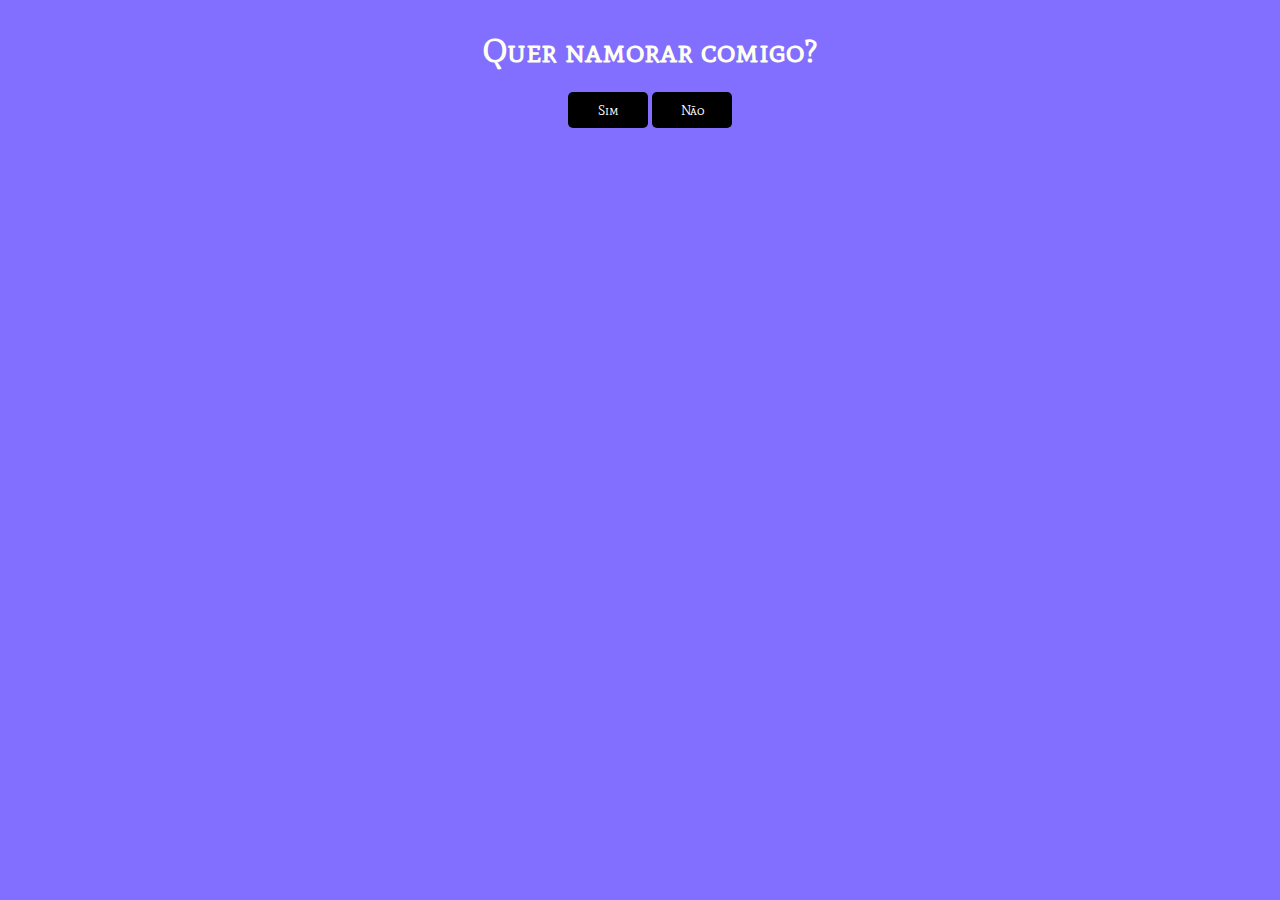
<file: index.html>
<!DOCTYPE html>
<html lang="en">

<head>
    <meta charset="UTF-8">
    <meta http-equiv="X-UA-Compatible" content="IE=edge">
    <meta name="viewport" content="width=device-width, initial-scale=1.0">
    <link rel="stylesheet" href="style.css">
    <title>Vamo namo?</title>
    <script src="mn.js"></script>
    <link rel="preconnect" href="https://fonts.googleapis.com">
    <link rel="preconnect" href="https://fonts.gstatic.com" crossorigin>
    <link href="https://fonts.googleapis.com/css2?family=Alfa+Slab+One&family=Mate+SC&family=Sedgwick+Ave+Display&family=Space+Mono:ital,wght@0,400;0,700;1,400;1,700&display=swap" rel="stylesheet">
</head>

<body>
    <div id="box">
        <h1>Quer namorar comigo?</h1>
        <div class="buttons-container">
            <button class="botao" onclick="sim()">Sim</button>
            <button class="botao" onclick="desvia(this)">Não</button>
        </div>
    </div>
</body>
</html>
</file>
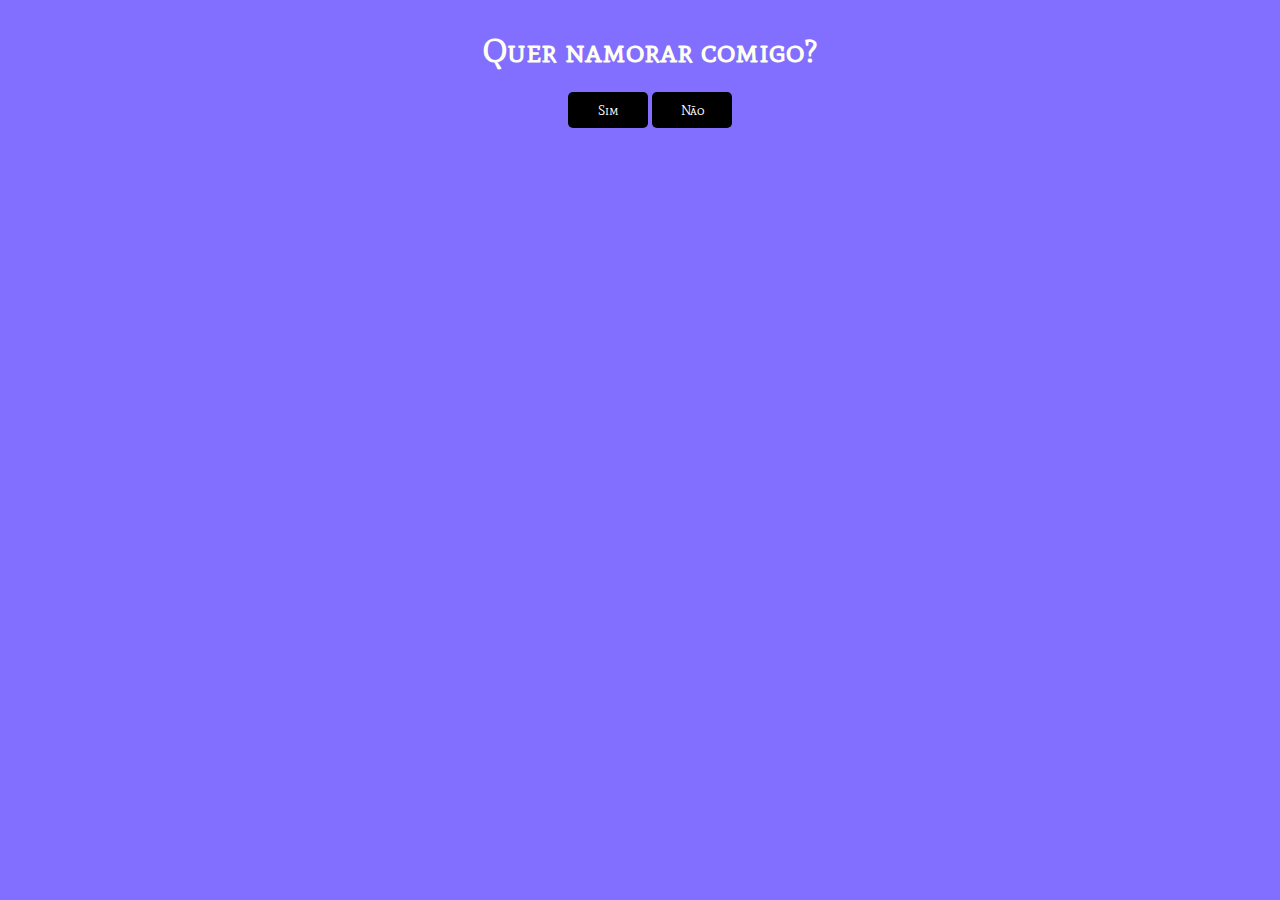
<file: nmr.html>
<!DOCTYPE html>
<html lang="en">

<head>
    <meta charset="UTF-8">
    <meta http-equiv="X-UA-Compatible" content="IE=edge">
    <meta name="viewport" content="width=device-width, initial-scale=1.0">
    <link rel="stylesheet" href="style.css">
    <title>Vamo namo?</title>
    <script src="mn.js"></script>
    <link rel="preconnect" href="https://fonts.googleapis.com">
    <link rel="preconnect" href="https://fonts.gstatic.com" crossorigin>
    <link href="https://fonts.googleapis.com/css2?family=Alfa+Slab+One&family=Mate+SC&family=Sedgwick+Ave+Display&family=Space+Mono:ital,wght@0,400;0,700;1,400;1,700&display=swap" rel="stylesheet">
</head>

<body>
    <div id="box">
        <h1>Quer namorar comigo?</h1>
        <div class="buttons-container">
            <button class="botao" onclick="sim()">Sim</button>
            <button class="botao" onclick="desvia(this)">Não</button>
        </div>
    </div>
</body>
</html>
</file>
<file: style.css>
#box {
    background: #836FFF;
    color: #FFFFF0;
    width: 100%;
    height: 100%;
    position: fixed;
    top: 0;
    left: 0;
    padding: 10px;
    text-align: center;
    font-family: "Mate SC", serif;

}

.botao {
    background: black;
    color: white;
    border: none;
    padding: 10px;
    width: 80px;
    border-radius: 5px;
    font-family: "Mate SC", serif;

}
.buttons-container {
margin: auto;
width: 180px;
}

.botao:hover {
    transform: scale(1.1);
}
</file>
